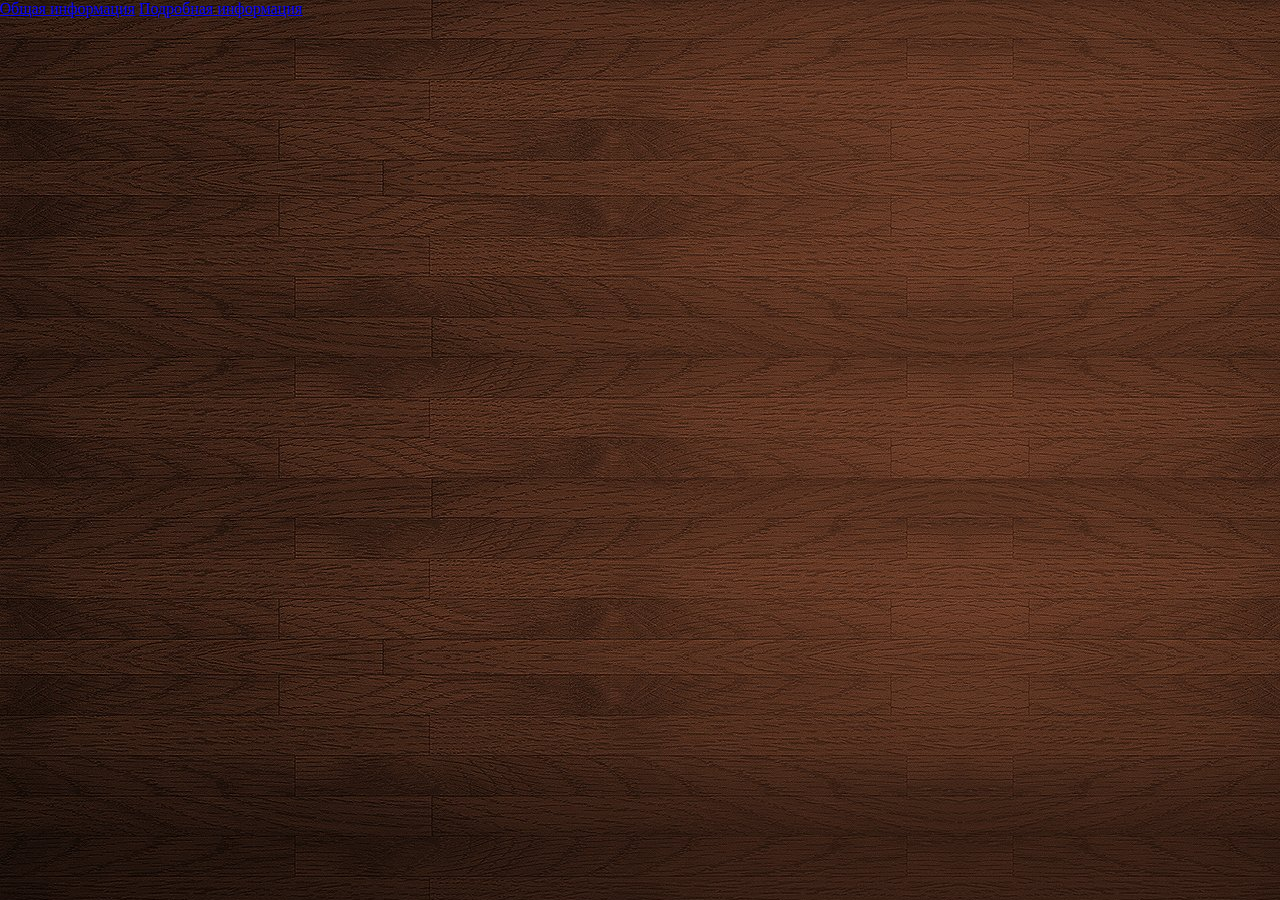
<file: index.html>
<!DOCTYPE html>
<html lang="en">
<head>
	<meta charset="UTF-8">
	<meta name="viewport" content="width=device-width, initial-scale=1.0">
	<title>Document</title>
	<link rel="stylesheet" href="style.css">
	<script src="zas.js"></script>
</head>
<body>
	<a href="all.html">Общая информация</a>
	<a href="info.html">Подробная информация</a>
</body>
</html>
</file>
<file: style.css>
h1{
	text-align: center;
	font-weight: lighter;
	color: #f2c8c8;
}
button{
	background-color: #ffffff;
    font-weight: bold;
    border-radius: 12px;
    font-size: 17px;
}
span{
	font-weight: bold;
	color: #f2c8c8;
	font-size: 21px;
}
body{
	background-image: url(fon.jpg);
	margin: 0;
}
</file>
